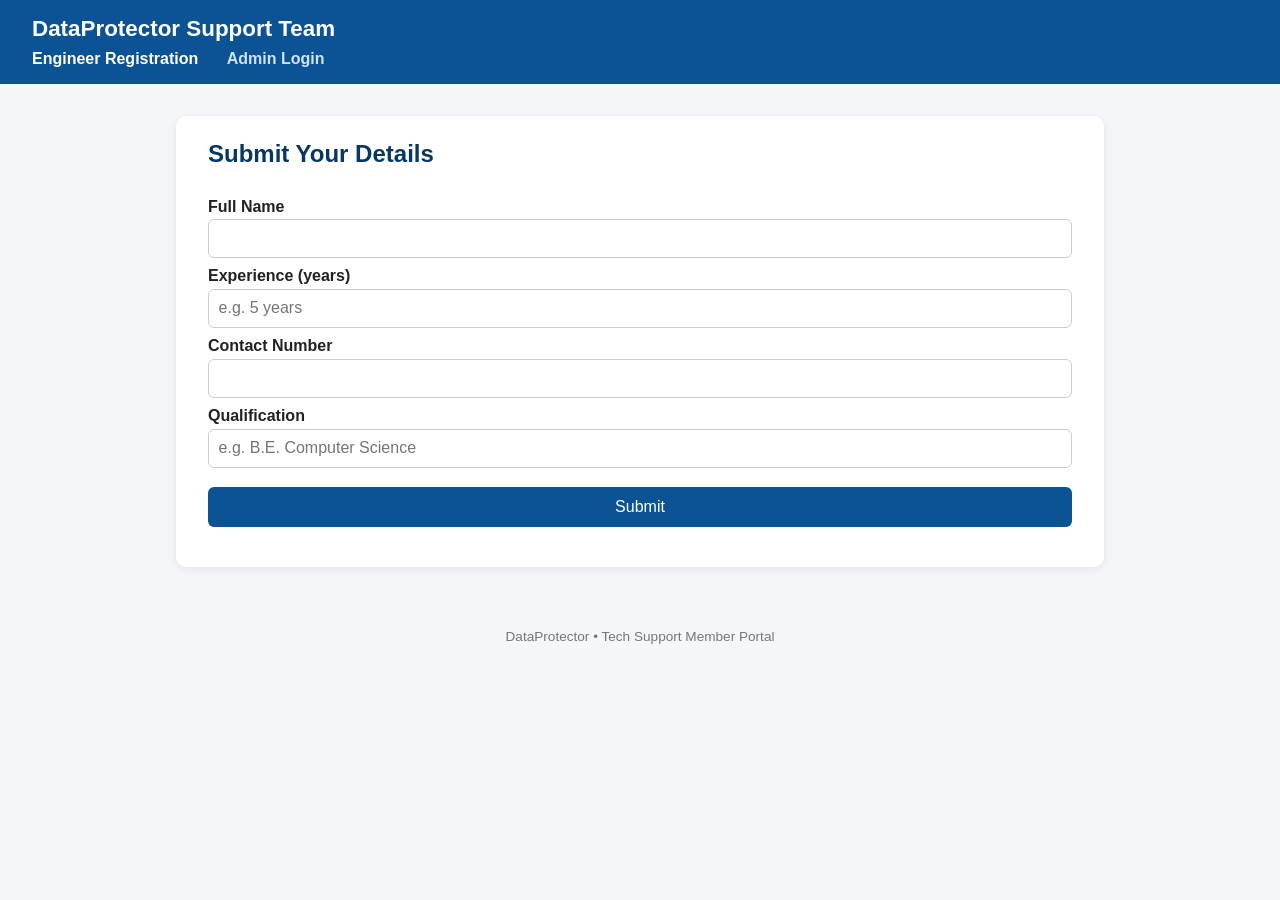
<file: dataprotector-app/frontend/html/index.html>
<!DOCTYPE html>
<html lang="en">
<head>
    <meta charset="UTF-8" />
    <meta name="viewport" content="width=device-width, initial-scale=1.0" />
    <title>DataProtector Support Team - Engineer Registration</title>
    <link rel="stylesheet" href="style.css" />
</head>
<body>
    <header>
        <h1>DataProtector Support Team</h1>
        <nav>
            <a href="index.html" class="active">Engineer Registration</a>
            <a href="admin.html">Admin Login</a>
        </nav>
    </header>

    <main>
        <section class="card">
            <h2>Submit Your Details</h2>
            <form id="engineerForm">
                <label for="name">Full Name</label>
                <input type="text" id="name" name="name" required />

                <label for="experience">Experience (years)</label>
                <input type="text" id="experience" name="experience" placeholder="e.g. 5 years" required />

                <label for="contact">Contact Number</label>
                <input type="tel" id="contact" name="contact" pattern="[0-9+ -]{7,15}" required />

                <label for="qualification">Qualification</label>
                <input type="text" id="qualification" name="qualification" placeholder="e.g. B.E. Computer Science" required />

                <button type="submit">Submit</button>
            </form>
            <p id="message" class="message"></p>
        </section>
    </main>

    <footer>
        <p>DataProtector &bull; Tech Support Member Portal</p>
    </footer>

    <script src="app.js"></script>
</body>
</html>
</file>
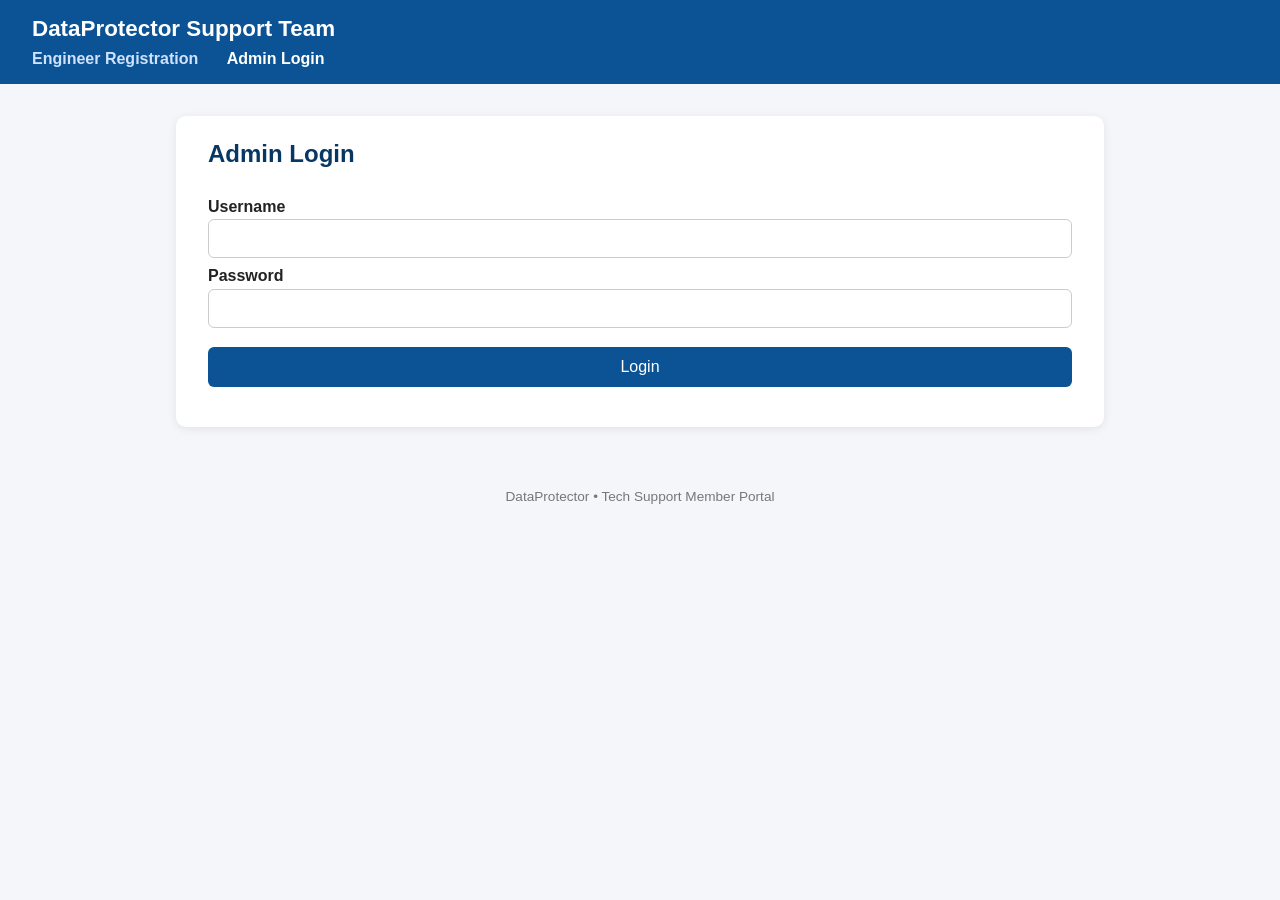
<file: dataprotector-app/frontend/html/admin.html>
<!DOCTYPE html>
<html lang="en">
<head>
    <meta charset="UTF-8" />
    <meta name="viewport" content="width=device-width, initial-scale=1.0" />
    <title>DataProtector Support Team - Admin</title>
    <link rel="stylesheet" href="style.css" />
</head>
<body>
    <header>
        <h1>DataProtector Support Team</h1>
        <nav>
            <a href="index.html">Engineer Registration</a>
            <a href="admin.html" class="active">Admin Login</a>
        </nav>
    </header>

    <main>
        <section class="card" id="loginCard">
            <h2>Admin Login</h2>
            <form id="loginForm">
                <label for="username">Username</label>
                <input type="text" id="username" name="username" required />

                <label for="password">Password</label>
                <input type="password" id="password" name="password" required />

                <button type="submit">Login</button>
            </form>
            <p id="loginMessage" class="message"></p>
        </section>

        <section class="card hidden" id="dashboardCard">
            <div class="dashboard-header">
                <h2>Engineer Records</h2>
                <button id="logoutBtn" class="secondary">Logout</button>
            </div>
            <table id="engineersTable">
                <thead>
                    <tr>
                        <th>ID</th>
                        <th>Name</th>
                        <th>Experience</th>
                        <th>Contact</th>
                        <th>Qualification</th>
                        <th>Status</th>
                        <th>Actions</th>
                    </tr>
                </thead>
                <tbody></tbody>
            </table>
            <p id="dashboardMessage" class="message"></p>
        </section>
    </main>

    <footer>
        <p>DataProtector &bull; Tech Support Member Portal</p>
    </footer>

    <script src="app.js"></script>
</body>
</html>
</file>
<file: dataprotector-app/frontend/html/style.css>
:root {
    --primary: #0b5394;
    --primary-dark: #073763;
    --accent: #1c9c5b;
    --danger: #c0392b;
    --bg: #f4f6f9;
    --card: #ffffff;
    --text: #222;
}

* { box-sizing: border-box; }

body {
    margin: 0;
    font-family: "Segoe UI", Arial, sans-serif;
    background: var(--bg);
    color: var(--text);
}

header {
    background: var(--primary);
    color: #fff;
    padding: 1rem 2rem;
}

header h1 { margin: 0 0 0.5rem; font-size: 1.4rem; }

nav a {
    color: #cfe2ff;
    text-decoration: none;
    margin-right: 1.5rem;
    font-weight: 600;
}

nav a.active, nav a:hover { color: #fff; }

main {
    max-width: 960px;
    margin: 2rem auto;
    padding: 0 1rem;
}

.card {
    background: var(--card);
    border-radius: 10px;
    box-shadow: 0 2px 10px rgba(0,0,0,0.08);
    padding: 1.5rem 2rem;
    margin-bottom: 1.5rem;
}

.card h2 { margin-top: 0; color: var(--primary-dark); }

form { display: flex; flex-direction: column; }

label { margin: 0.6rem 0 0.2rem; font-weight: 600; }

input {
    padding: 0.6rem;
    border: 1px solid #ccc;
    border-radius: 6px;
    font-size: 1rem;
}

button {
    margin-top: 1.2rem;
    padding: 0.7rem 1.2rem;
    background: var(--primary);
    color: #fff;
    border: none;
    border-radius: 6px;
    font-size: 1rem;
    cursor: pointer;
}

button:hover { background: var(--primary-dark); }

button.secondary { background: #7f8c8d; margin: 0; }
button.approve { background: var(--accent); padding: 0.4rem 0.8rem; margin: 0 0.3rem 0 0; }
button.reject { background: var(--danger); padding: 0.4rem 0.8rem; margin: 0; }

.message { margin-top: 1rem; font-weight: 600; }
.message.success { color: var(--accent); }
.message.error { color: var(--danger); }

.hidden { display: none; }

.dashboard-header {
    display: flex;
    justify-content: space-between;
    align-items: center;
}

table {
    width: 100%;
    border-collapse: collapse;
    margin-top: 1rem;
}

th, td {
    border: 1px solid #e0e0e0;
    padding: 0.6rem;
    text-align: left;
    font-size: 0.92rem;
}

th { background: #eef3f8; }

.status-Pending { color: #b9770e; font-weight: 600; }
.status-Approved { color: var(--accent); font-weight: 600; }
.status-Rejected { color: var(--danger); font-weight: 600; }

footer {
    text-align: center;
    padding: 1rem;
    color: #777;
    font-size: 0.85rem;
}
</file>
